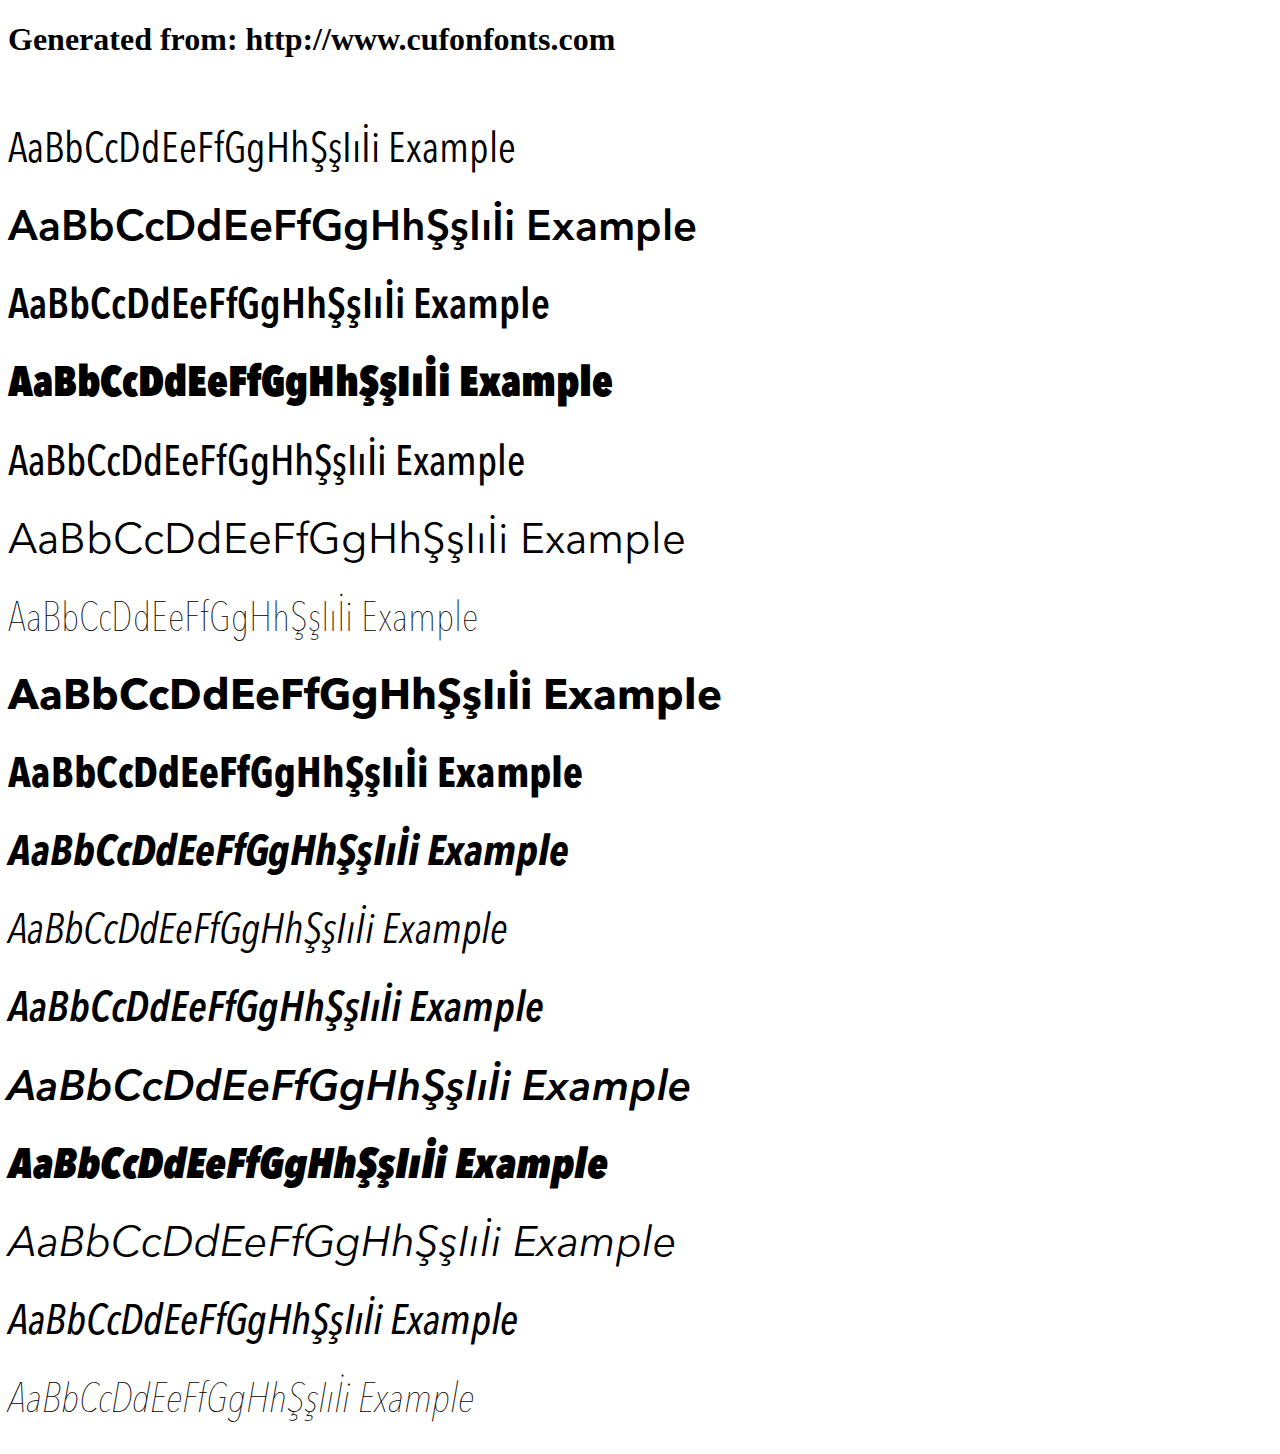
<file: fonts/example.html>
<!DOCTYPE html>
<html xmlns="http://www.w3.org/1999/xhtml">
<head>
    <meta http-equiv="Content-Type" content="text/html; charset=utf-8"/>
    <link rel="stylesheet" type="text/css"
          href="style.css"/>
</head>

<body>

<h1>Generated from: http://www.cufonfonts.com</h1><br/>
<h1 style="font-family:'Avenir Next LT Pro Condensed';font-weight:normal;font-size:42px">AaBbCcDdEeFfGgHhŞşIıİi Example</h1>
<h1 style="font-family:'Avenir Next LT Pro Demi';font-weight:normal;font-size:42px">AaBbCcDdEeFfGgHhŞşIıİi Example</h1>
<h1 style="font-family:'Avenir Next LT Pro Demi Condensed';font-weight:normal;font-size:42px">AaBbCcDdEeFfGgHhŞşIıİi Example</h1>
<h1 style="font-family:'Avenir Next LT Pro Heavy Condensed';font-weight:normal;font-size:42px">AaBbCcDdEeFfGgHhŞşIıİi Example</h1>
<h1 style="font-family:'Avenir Next LT Pro Medium Condensed';font-weight:normal;font-size:42px">AaBbCcDdEeFfGgHhŞşIıİi Example</h1>
<h1 style="font-family:'Avenir Next LT Pro Regular';font-weight:normal;font-size:42px">AaBbCcDdEeFfGgHhŞşIıİi Example</h1>
<h1 style="font-family:'Avenir Next LT Pro Ultra Light Condensed';font-weight:normal;font-size:42px">AaBbCcDdEeFfGgHhŞşIıİi Example</h1>
<h1 style="font-family:'Avenir Next LT Pro Bold';font-weight:normal;font-size:42px">AaBbCcDdEeFfGgHhŞşIıİi Example</h1>
<h1 style="font-family:'Avenir Next LT Pro Bold Condensed';font-weight:normal;font-size:42px">AaBbCcDdEeFfGgHhŞşIıİi Example</h1>
<h1 style="font-family:'Avenir Next LT Pro Bold Condensed Italic';font-weight:normal;font-size:42px">AaBbCcDdEeFfGgHhŞşIıİi Example</h1>
<h1 style="font-family:'Avenir Next LT Pro Condensed Italic';font-weight:normal;font-size:42px">AaBbCcDdEeFfGgHhŞşIıİi Example</h1>
<h1 style="font-family:'Avenir Next LT Pro Demi Condensed Italic';font-weight:normal;font-size:42px">AaBbCcDdEeFfGgHhŞşIıİi Example</h1>
<h1 style="font-family:'Avenir Next LT Pro Demi Italic';font-weight:normal;font-size:42px">AaBbCcDdEeFfGgHhŞşIıİi Example</h1>
<h1 style="font-family:'Avenir Next LT Pro Heavy Condensed Italic';font-weight:normal;font-size:42px">AaBbCcDdEeFfGgHhŞşIıİi Example</h1>
<h1 style="font-family:'Avenir Next LT Pro Italic';font-weight:normal;font-size:42px">AaBbCcDdEeFfGgHhŞşIıİi Example</h1>
<h1 style="font-family:'Avenir Next LT Pro Medium Condensed Italic';font-weight:normal;font-size:42px">AaBbCcDdEeFfGgHhŞşIıİi Example</h1>
<h1 style="font-family:'Avenir Next LT Pro Ultra Light Condensed Italic';font-weight:normal;font-size:42px">AaBbCcDdEeFfGgHhŞşIıİi Example</h1>


</body>
</html>
</file>
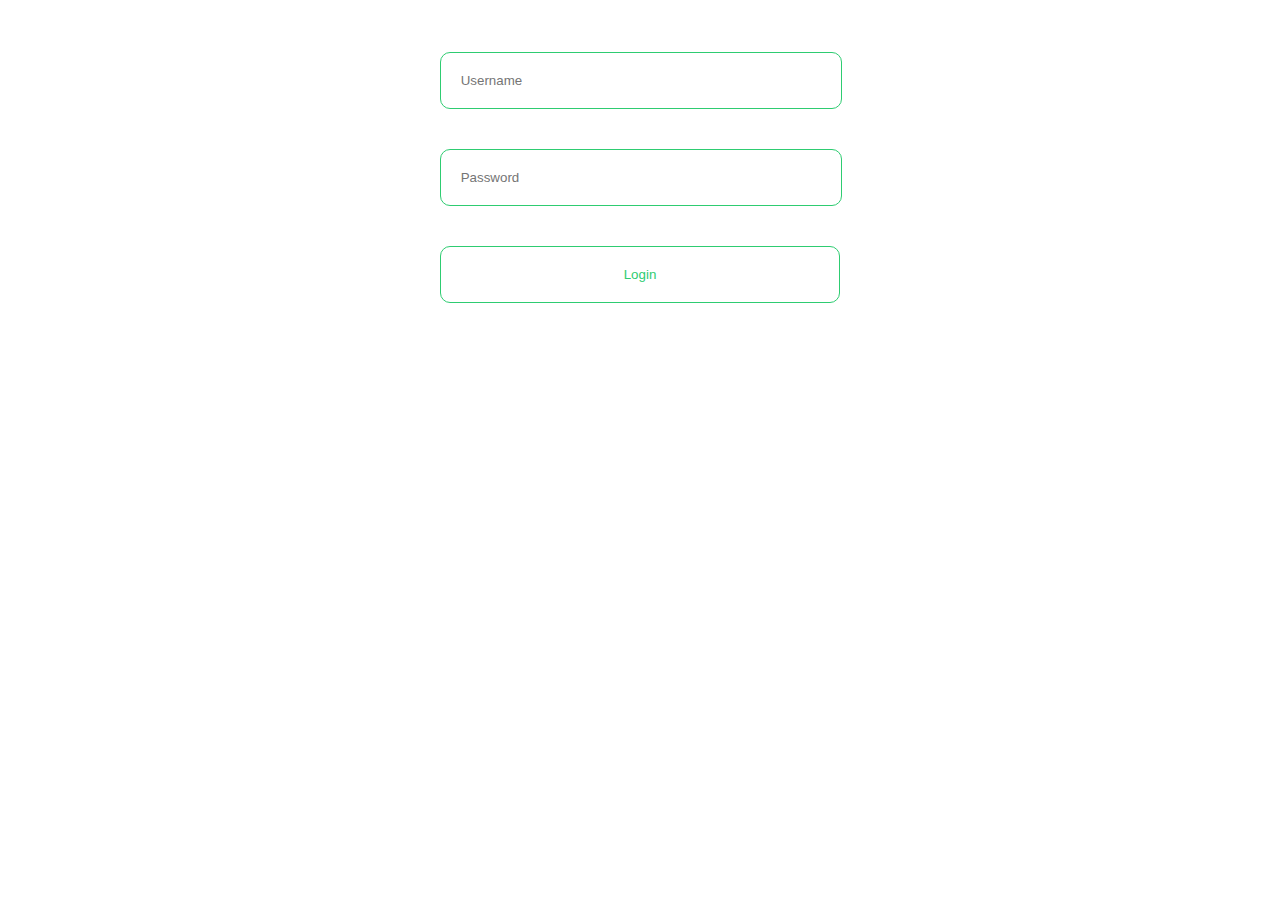
<file: old/admin/login.html>
<!DOCTYPE html>
<html lang="en">
<head>
    <meta charset="UTF-8">
    <title>Admin Panel</title>
    <link href="https://fonts.googleapis.com/css?family=Roboto:100" rel="stylesheet">
    <link rel="stylesheet" href="css/main.css" />
</head>
<body>
    <div class="adminContainer">
        <div class="loginForm">
            <form class="login">
                <input type="text" placeholder="Username" />
                <input type="password" placeholder="Password" />
                <input type="submit" value="Login" />
            </form>
        </div>
    </div>
</body>
</html>
</file>
<file: fonts/style.css>
/* #### Generated By: http://www.cufonfonts.com #### */

@font-face {
font-family: 'Avenir Next LT Pro Condensed';
font-style: normal;
font-weight: normal;
src: local('Avenir Next LT Pro Condensed'), url('AvenirNextLTPro-Cn.woff') format('woff');
}


@font-face {
font-family: 'Avenir Next LT Pro Demi';
font-style: normal;
font-weight: normal;
src: local('Avenir Next LT Pro Demi'), url('AvenirNextLTPro-Demi.woff') format('woff');
}


@font-face {
font-family: 'Avenir Next LT Pro Demi Condensed';
font-style: normal;
font-weight: normal;
src: local('Avenir Next LT Pro Demi Condensed'), url('AvenirNextLTPro-DemiCn.woff') format('woff');
}


@font-face {
font-family: 'Avenir Next LT Pro Heavy Condensed';
font-style: normal;
font-weight: normal;
src: local('Avenir Next LT Pro Heavy Condensed'), url('AvenirNextLTPro-HeavyCn.woff') format('woff');
}


@font-face {
font-family: 'Avenir Next LT Pro Medium Condensed';
font-style: normal;
font-weight: normal;
src: local('Avenir Next LT Pro Medium Condensed'), url('AvenirNextLTPro-MediumCn.woff') format('woff');
}


@font-face {
font-family: 'Avenir Next LT Pro Regular';
font-style: normal;
font-weight: normal;
src: local('Avenir Next LT Pro Regular'), url('AvenirNextLTPro-Regular.woff') format('woff');
}


@font-face {
font-family: 'Avenir Next LT Pro Ultra Light Condensed';
font-style: normal;
font-weight: normal;
src: local('Avenir Next LT Pro Ultra Light Condensed'), url('AvenirNextLTPro-UltLtCn.woff') format('woff');
}


@font-face {
font-family: 'Avenir Next LT Pro Bold';
font-style: normal;
font-weight: normal;
src: local('Avenir Next LT Pro Bold'), url('AvenirNextLTPro-Bold.woff') format('woff');
}


@font-face {
font-family: 'Avenir Next LT Pro Bold Condensed';
font-style: normal;
font-weight: normal;
src: local('Avenir Next LT Pro Bold Condensed'), url('AvenirNextLTPro-BoldCn.woff') format('woff');
}


@font-face {
font-family: 'Avenir Next LT Pro Bold Condensed Italic';
font-style: normal;
font-weight: normal;
src: local('Avenir Next LT Pro Bold Condensed Italic'), url('AvenirNextLTPro-BoldCnIt.woff') format('woff');
}


@font-face {
font-family: 'Avenir Next LT Pro Condensed Italic';
font-style: normal;
font-weight: normal;
src: local('Avenir Next LT Pro Condensed Italic'), url('AvenirNextLTPro-CnIt.woff') format('woff');
}


@font-face {
font-family: 'Avenir Next LT Pro Demi Condensed Italic';
font-style: normal;
font-weight: normal;
src: local('Avenir Next LT Pro Demi Condensed Italic'), url('AvenirNextLTPro-DemiCnIt.woff') format('woff');
}


@font-face {
font-family: 'Avenir Next LT Pro Demi Italic';
font-style: normal;
font-weight: normal;
src: local('Avenir Next LT Pro Demi Italic'), url('AvenirNextLTPro-DemiIt.woff') format('woff');
}


@font-face {
font-family: 'Avenir Next LT Pro Heavy Condensed Italic';
font-style: normal;
font-weight: normal;
src: local('Avenir Next LT Pro Heavy Condensed Italic'), url('AvenirNextLTPro-HeavyCnIt.woff') format('woff');
}


@font-face {
font-family: 'Avenir Next LT Pro Italic';
font-style: normal;
font-weight: normal;
src: local('Avenir Next LT Pro Italic'), url('AvenirNextLTPro-It.woff') format('woff');
}


@font-face {
font-family: 'Avenir Next LT Pro Medium Condensed Italic';
font-style: normal;
font-weight: normal;
src: local('Avenir Next LT Pro Medium Condensed Italic'), url('AvenirNextLTPro-MediumCnIt.woff') format('woff');
}


@font-face {
font-family: 'Avenir Next LT Pro Ultra Light Condensed Italic';
font-style: normal;
font-weight: normal;
src: local('Avenir Next LT Pro Ultra Light Condensed Italic'), url('AvenirNextLTPro-UltLtCnIt.woff') format('woff');
}
</file>
<file: old/admin/css/main.css>
body,html{
    font-family: "Roboto", sans-serif;
    margin:0% !important;
    padding:0%;
    font-size: 16px;
    height:100%;
    width:100%;
    min-height: 100%;
    vertical-align: middle;
    position: relative;
}
.header{
    padding: 2%;
    width: 96%;
    background: #f5f5f5;
}
.adminContainer{
    height:100%;
    width:100%;
    display: inline-block;
    vertical-align: middle;
    text-align: center;
}
.adminContainer h1{
    font-family: "Roboto", sans-serif;
    text-align: center;
    color: #e9244f;
    width: 100%;
    margin-top: 5%;
}
.adminContainer h2{
    font-family: "Roboto", sans-serif;
    text-align: center;
    color: #27ae60;
    font-weight: 100;
    width: 100%;
}
.adminContainer > *{
    vertical-align: middle;
    display: inline-block;
}
.loginForm{
    height:auto;
    width:auto;
    display: inline-block;
    margin-top: 2.5%;
}
.login{
    width: auto;
    height: auto;
    font-family: "Roboto", sans-serif;
    font-weight: 200;
}
.login input{
    width: 100%;
    border: solid 1px #FFFFFF;
    width: 90%;
    padding: 5%;
    margin: 5% 0%;
    border: solid 1px #2ecc71;
    border-radius: 10px;
}
.login input[type="submit"]{
    color: #2ecc71;
    width: 100%;
    border: solid 1px #2ecc71;
    border-radius: 10px;
    background: #FFF;
    cursor: pointer;
    transition: all 1s linear;
}
.login input[type="submit"]:hover{
    background:#2ecc71;
    color: #FFFFFF;
}
/*------------Home Styles------------*/
.mainWrapper {
    min-height: 100%;
    width: 100%;
}
.mainWrapper .adminOptions {
    width: 100%;
    font-family: "Roboto", sans-serif;
    font-weight: 100;
    display: inline-block;
    text-align: center;
    padding: 3% 0%;
}

.adminOptions .manageButton{
    padding: 1% 2%;
    font-size: 1em;
    display: inline-block;
    border :1px solid #27ae60;
    background: #FFFFFF;
    color: #27ae60;
    border-radius: 10px;
    font-family: "Roboto", sans-serif;
    margin: 0% 2%;
    cursor: pointer;
    outline: none;
    transition: all 0.5s linear;
}
.manageButton:hover{
    background: #27ae60;
    color: #FFFFFF;
}
.contentContainer {
    width: 90%;
    height: 500px;
    display: inline-block;
    margin:0% 4.9%;
}
.addNew{
    width: 40%;
    height: auto;
    display: none;
    text-align: center;
    position: absolute;
    top: 10%;
    left: 30%;
    z-index: 999;
    border:solid 1px #CCC;
    /*box-shadow: #ccc 0px 0px 10px 2px;*/
    padding: 2%;
    border-radius: 15px;
    background: #FFFFFF;
}
.addNew .addNewRaffle {
    width: 100%;
    height: auto;
    display: inline-block;
    text-align: center;
    vertical-align: middle;
}
.addNewRaffle input,textarea,select{
    width: 92%;
    padding: 2.5% 3%;
    border:solid 1px #CCC;
    color: #333333;
    font-family: 'Roboto', sans-serif ;
    font-weight: 100;
    margin: 1%;
    font-size: 0.8em;
    border-radius: 10px;
    resize: none;
}
.addNewRaffle select{
    width: 98%;
}
.addNewRaffle textarea{
    min-height: 100px;
}
.addNewRaffle .shoeSizeSelected{
    width:92%;
    padding:2.5% 3%;
    text-align: left;
}
.shoeSizeSelected span.sizeSelected{
    width: auto;
    height: auto;
    padding: 1% 0% 1% 1%;
    background: #27ae60;
    color: #FFF;
    font-size: 0.6em;
    font-weight: 500;
    border-radius: 5px;
    margin: 2%;
}
.shoeSizeSelected span.selectedText{
}
.shoeSizeSelected span span.deselect{
 background: #10763b;
    color: #FFFFFF;
    font-size: 1em;
    padding: 1%;
    border-radius: 0px 5px 5px 0px;
    margin-left:2%;
    transition: 1s all ease;
    cursor: pointer;
}
.halfBox {
    width: 41% !important;
}
.addNewRaffle .addButton{
    width: 98%;
    background: #e9244f;
    color: #FFFFFF;
    cursor: pointer;
    font-family: "Roboto", sans-serif;
    font-size: 1.5em;
}
.closePopup{
    position: absolute;
    top:-10px;
    right: -10px;
    background: #FFF;
    border-radius: 100%;
    padding: 0px;
    display: inline-block;
    vertical-align: middle;
    text-align: center;
    cursor: pointer;
}
.addNewRaffle h3{
    font-family: "Roboto", sans-serif;
    font-weight: 100;
    font-size: 2em;
    color: #666;
    margin: 2% 0%;
}
/*------------Home preview------------*/
.homePreview{
    width: 90%;
    margin:2% 5%;
}
.homePreview h1{
    font-family: "Roboto", sans-serif;
    font-size: 2em;
    font-weight: 100;
    width: 100%;
    text-align: center;
    padding: 3%;
}
.viewLastWinner,.viewCurrentRaffle{
    width: 100%;
    height:auto;
    background: #e9244f;
    color: #FFF;
    text-align: center;
    display: inline-block;
    border: solid 1px #ccc;
    border-radius: 10px;
}
.viewCurrentRaffle{
    background: #FFF;
    color: #000;
    margin-bottom:3%;
}
.lastWinnerItem{
    display: inline-block;
    height: auto;
}
.lastWinnerItem span h3{
    font-family: "Roboto", sans-serif;
    font-size: 2em;
    margin: 1%;
}
.endRaffleImage img{
    width: 40%;
}
.lastRaffleEndTime h4{
    color: #FFFFFF;
}
.upcomingRaffles {
     width: 90%;
    margin: 5% 5%;
    text-align: center;
    display: inline-block;
}
.upcomingItems{
    width: 90%;
    padding: 5%;
    height: 70%;
    overflow-y: scroll;
}
.singleItem{
    width: 96%;
    padding: 2%;
    background: #FFF;
    border: solid 1px #f7f7f7;
    border-radius: 15px;
    transition: all 0.6s ease;
    cursor: pointer;
}
.singleItem:hover{
    border: solid 1px #2ecc71;
    background: #FFF;
}
.singleItem > span{
    width: 17%;
    display: inline-block;
    padding: 1% 2.5%;
}
.startDate,.endDate{
    font-size: 0.7em;
}
.singleItem .activeNow{
    width: 20%;
    display: inline-block;
    padding: 1% 2.5%;
    vertical-align: middle;
}
.singleItem .activeNow .greenDot{
    height: 10px !important;
    width: 10px !important;
    padding: 2%;
    border-radius: 100%;
    margin: 0% !important;
    background: #27ae60;
    display: inline-block;
}
</file>
